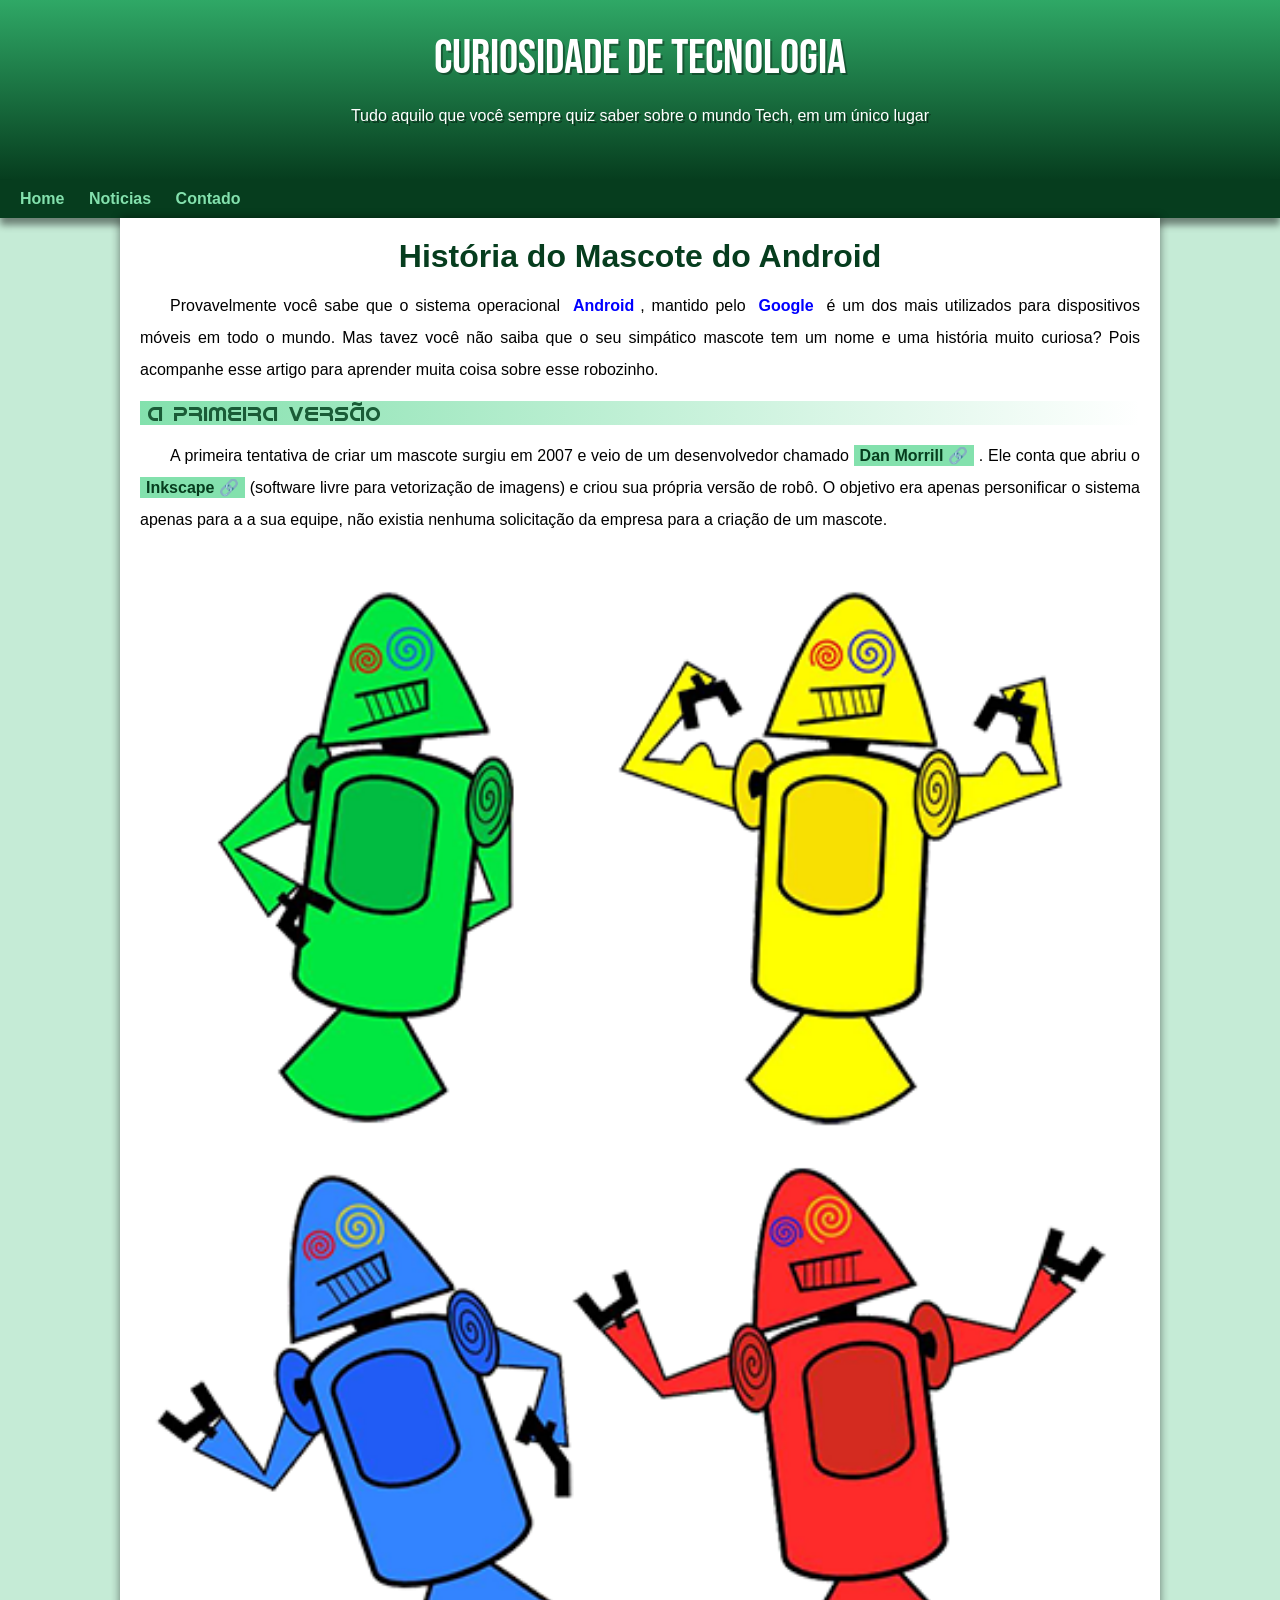
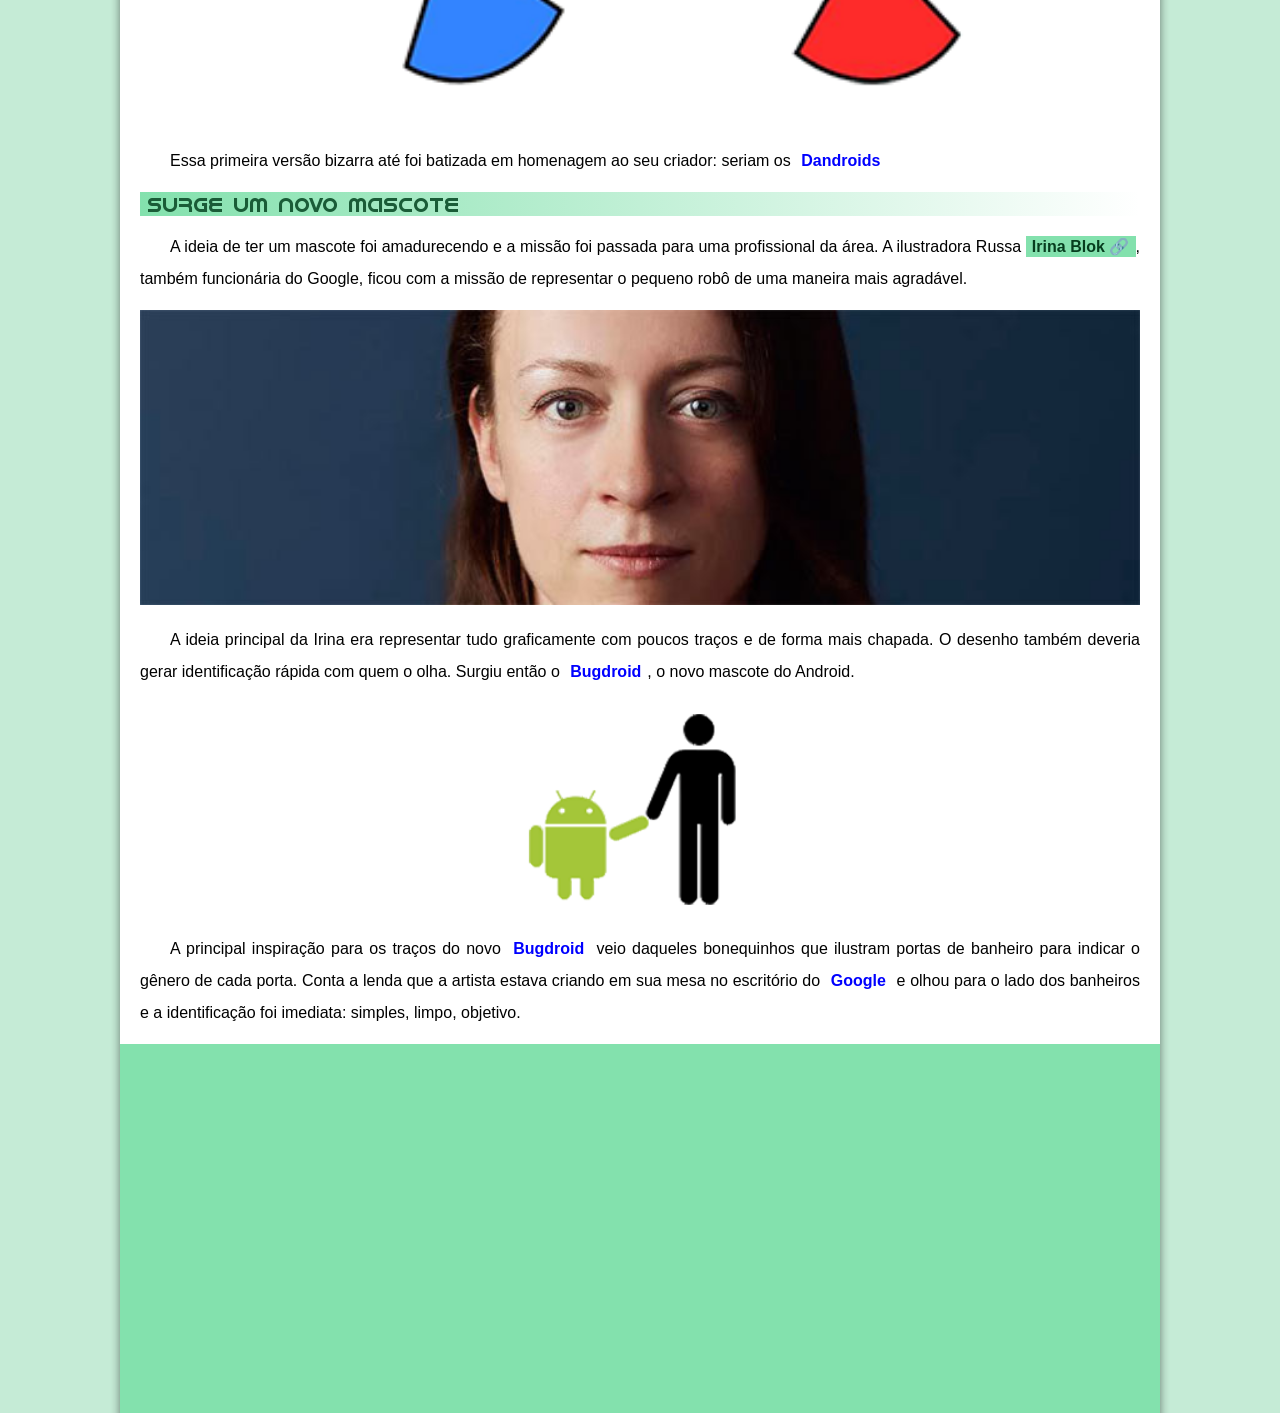
<file: index.html>
<!DOCTYPE html>
<html lang="pt-br">
<head>
    <meta charset="UTF-8">
    <meta http-equiv="X-UA-Compatible" content="IE=edge">
    <meta name="viewport" content="width=device-width, initial-scale=1.0">
    <title>Como surgiu o Mascote do Android</title>
    <link rel="shortcut icon" href="imagens/favicon.ico" type="image/x-icon">
    <link rel="stylesheet" href="estilos/style.css">
</head>
<body>
    <header>
        <h1>Curiosidade de Tecnologia</h1>
        <p>Tudo aquilo que você sempre quiz saber sobre o mundo Tech, em um único lugar</p>
    </header>
    <nav>
      
     <a href="#">Home</a>
     <a href="#">Noticias</a>
     <a href="#">Contado</a>
       
    </nav>
    <main>
        <article>
            <h1>História do Mascote do Android</h1>

            <p>Provavelmente você sabe que o sistema operacional <strong>Android</strong>, mantido pelo <strong>Google</strong> é um dos mais utilizados para dispositivos móveis em todo o mundo. Mas tavez você não saiba que o seu simpático mascote tem um nome e uma história muito curiosa? Pois acompanhe esse artigo para aprender muita coisa sobre esse robozinho.</p>

            <h2>A primeira versão</h2>

            <p>A primeira tentativa de criar um mascote surgiu em 2007 e veio de um desenvolvedor chamado <a href="https://androidcommunity.com/dan-morrill-shows-us-the-android-mascot-that-almost-was-20130103/" target="_blank" class="externo">Dan Morrill</a>
                . Ele conta que abriu o <a href="https://inkscape.org/pt-br/" target="_blank" class="externo">Inkscape</a> (software livre para vetorização de imagens) e criou sua própria versão de robô. O objetivo era apenas personificar o sistema apenas para a a sua equipe, não existia nenhuma solicitação da empresa para a criação de um mascote.</p>

            <picture>
                
                <source media="(max-width: 620px )" srcset="imagens/dan-droids-pq.png ">
                <img src="imagens/dan-droids.png" alt="primeiro mascte do android">
            
            </picture>

            <p>Essa primeira versão bizarra até foi batizada em homenagem ao seu criador: seriam os <strong>Dandroids</strong></p>

            <h2>Surge um novo mascote</h2>

            <p>A ideia de ter um mascote foi amadurecendo e a missão foi passada para uma profissional da área. A ilustradora Russa <a href="https://www.irinablok.com/" target="_blank" class="externo">Irina Blok</a>, também funcionária do Google, ficou com a missão de representar o pequeno robô de uma maneira mais agradável.</p>

           <picture>
               <source media="(max-width:620px )" srcset="imagens/irina-blok-pq.jpg">
               <img src="imagens/irina-blok.jpg" alt="Irina Blok, criadora do Bugdroid">
            </picture>

            <p>A ideia principal da Irina era representar tudo graficamente com poucos traços e de forma mais chapada. O desenho também deveria gerar identificação rápida com quem o olha. Surgiu então o <strong>Bugdroid</strong>, o novo mascote do Android.</p>

            <img src="imagens/bugdroid.png" class="pequena" alt="Bugdroid">

            <p>A principal inspiração para os traços do novo <strong>Bugdroid</strong> veio daqueles bonequinhos que ilustram portas de banheiro para indicar o gênero de cada porta. Conta a lenda que a artista estava criando em sua mesa no escritório do <strong>Google</strong> e olhou para o lado dos banheiros e a identificação foi imediata: simples, limpo, objetivo.</p>

            <div class="video"><iframe width="560" height="315" src="https://www.youtube.com/embed/62JB64aQC9A" title="YouTube video player" frameborder="0" allow="accelerometer; autoplay; clipboard-write; encrypted-media; gyroscope; picture-in-picture" allowfullscreen></iframe></div>
            
            <aside>
                <h3>Quer aprender mais?</h3> 
                
                <p>Outro assunto curioso em relação ao Android é que cada versão sempre foi nomeada em homenagem a um doce, em ordem alfabética a partir da versão 1.5 até a 9.0.</p>
                
                <ul>
                    <li>1.5 - <abbr title="Bolo de Copo">Cupcake</abbr></li>
                    <li>1.6 -<abbr title="Rosquinha"> Donut</abbr></li>
                    <li>3.0 - <abbr title="Bomba">Eclair</abbr></li>
                    <li>2.2 - <abbr title="Iorgute Congelado">Froyo</abbr></li>
                    <li>2.3 - <abbr title="Biscoito de Gengibre"> Gingerbread </abbr></li>
                    <li>3.0 - <abbr title="favo de mel">Honeycomb</abbr></li>
                    <li>4.0 - <abbr title="Sanduiche de Sorvete">Ice Cream Sandwich</abbr></li>
                    <li>4.1 - <abbr title="Jujuba">Jelly Bean</abbr></li>
                    <li>4.4 - <abbr title="KitKat">KitKat</abbr></li>
                    <li>5.0 - <abbr title="Pirulito">Lolipop</abbr></li>
                    <li>6.0 - <abbr title="Marshmallow">Marshmallow</abbr></li>
                    <li>7.0 - <abbr title="Torrone">Nougat</abbr></li>
                    <li>8.0 - <abbr title="Oreo">Oreo</abbr></li>
                    <li>9.0 -<abbr title="Torta"> Pie</abbr></li>
                </ul>
                
                <p>Infelizmente, o <strong>Android Q</strong> não existiu, pois o Google resolveu pôr fim a essa divertida prática e começou a usar numerações, o que deu origem ao Android 10.</p>
                
                <p>Acesse aqui o site <a href="https://www.android.com/intl/en_uk/history/" target="_blank" class="externo">Android History</a> para conhecer a sequência das versões "adocicadas" e o que cada uma trouxe para o sistema Android.</p>
            </aside>


            <p>Então é isso! Espero que você tenha gostado do nosso artigo com essa curiosidade sobre o sistema Android e seu simpático mascote.</p>
        </article>
    </main>
    <footer>
        <p>Site criado por <a href="https://gustavoguanabara.github.io/" target="_blank">Gustavo Guanabara</a> para o <a href="https://www.youtube.com/c/CursoemV%C3%ADdeo" target="_blank">CursoemVideo</a></p>
    </footer>
</body>
</html>
</file>
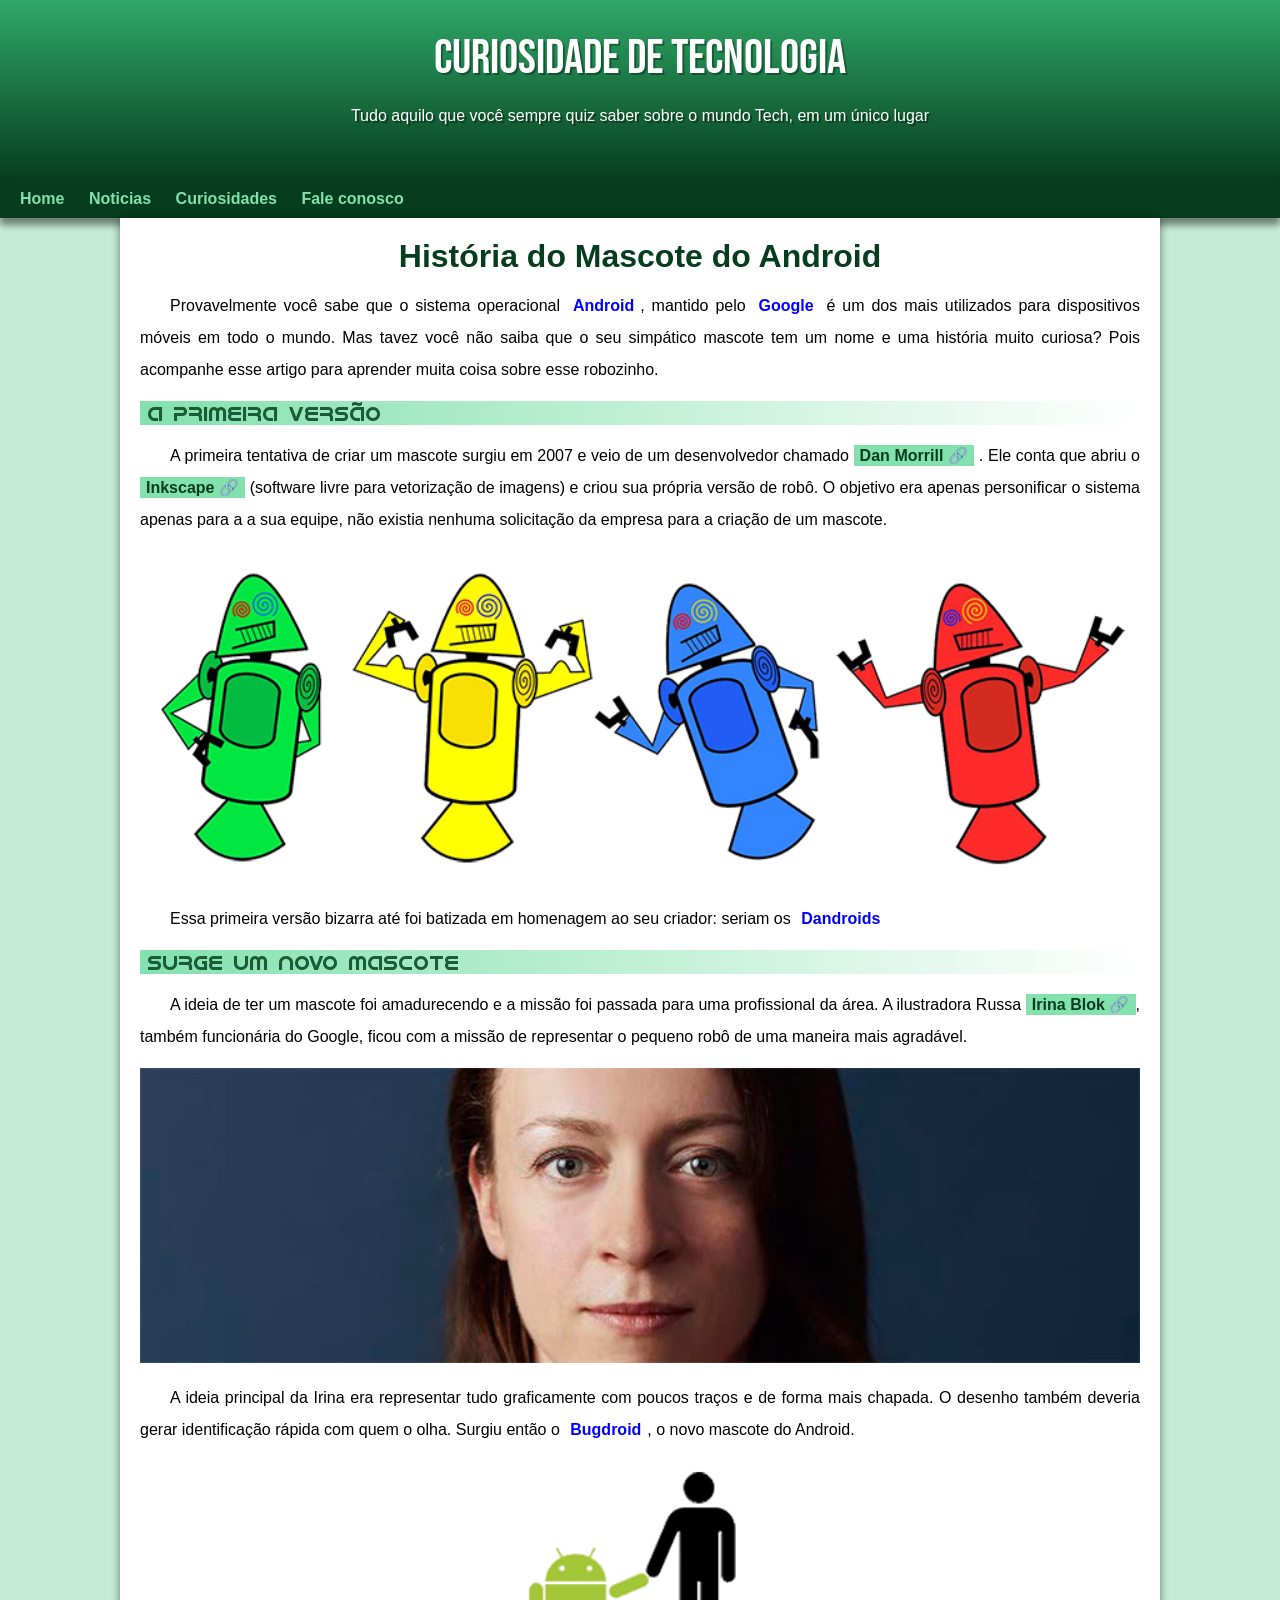
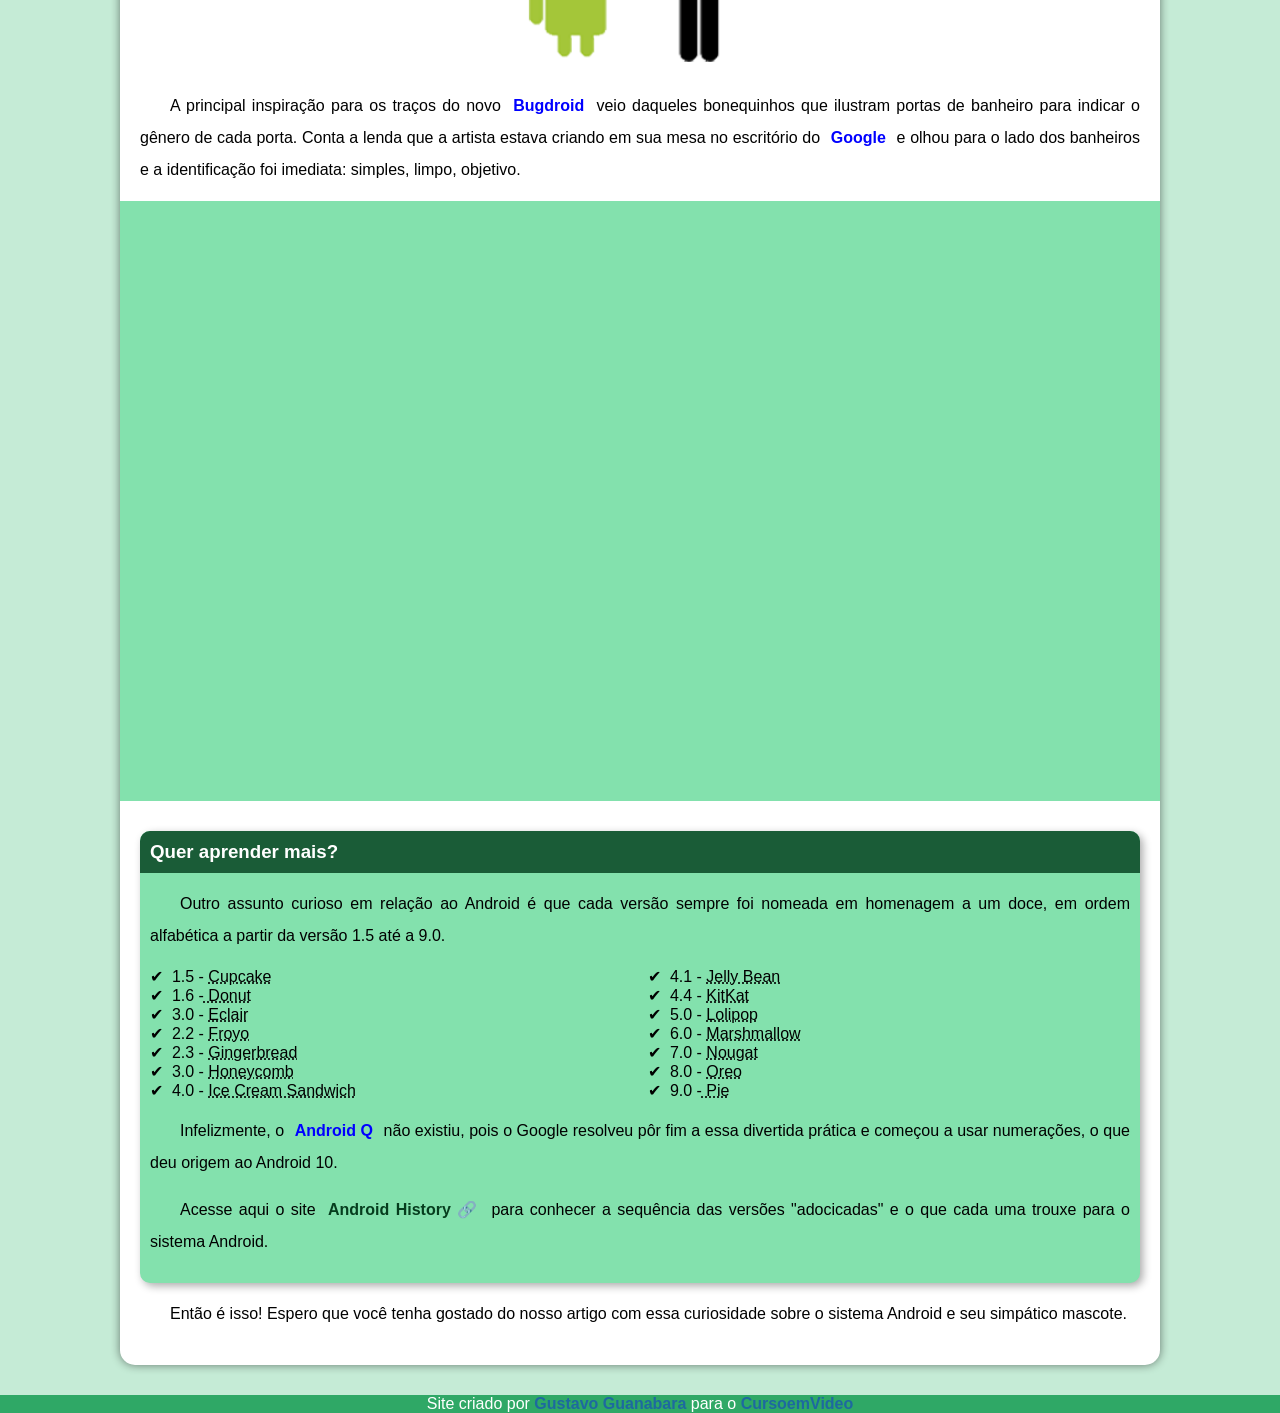
<file: index.html.html>
<!DOCTYPE html>
<html lang="pt-br">
<head>
    <meta charset="UTF-8">
    <meta http-equiv="X-UA-Compatible" content="IE=edge">
    <meta name="viewport" content="width=device-width, initial-scale=1.0">
    <title>Como surgiu o Mascote do Android</title>
    <link rel="shortcut icon" href="imagens/favicon.ico" type="image/x-icon">
    <link rel="stylesheet" href="estilos/style.css">
</head>
<body>
    <header>
        <h1>Curiosidade de Tecnologia</h1>
        <p>Tudo aquilo que você sempre quiz saber sobre o mundo Tech, em um único lugar</p>
    </header>
    <nav>
      
     <a href="#">Home</a>
     <a href="#">Noticias</a>
     <a href="#">Curiosidades</a>
     <a href="#">Fale conosco</a>
       
    </nav>
    <main>
        <article>
            <h1>História do Mascote do Android</h1>

            <p>Provavelmente você sabe que o sistema operacional <strong>Android</strong>, mantido pelo <strong>Google</strong> é um dos mais utilizados para dispositivos móveis em todo o mundo. Mas tavez você não saiba que o seu simpático mascote tem um nome e uma história muito curiosa? Pois acompanhe esse artigo para aprender muita coisa sobre esse robozinho.</p>

            <h2>A primeira versão</h2>

            <p>A primeira tentativa de criar um mascote surgiu em 2007 e veio de um desenvolvedor chamado <a href="https://androidcommunity.com/dan-morrill-shows-us-the-android-mascot-that-almost-was-20130103/" target="_blank" class="externo">Dan Morrill</a>
                . Ele conta que abriu o <a href="https://inkscape.org/pt-br/" target="_blank" class="externo">Inkscape</a> (software livre para vetorização de imagens) e criou sua própria versão de robô. O objetivo era apenas personificar o sistema apenas para a a sua equipe, não existia nenhuma solicitação da empresa para a criação de um mascote.</p>

            <picture>
                
                <source media="(max-width: 620px )" srcset="imagens/dan-droids-pq.png ">
                <img src="imagens/dan-droids.png" alt="primeiro mascte do android">
            
            </picture>

            <p>Essa primeira versão bizarra até foi batizada em homenagem ao seu criador: seriam os <strong>Dandroids</strong></p>

            <h2>Surge um novo mascote</h2>

            <p>A ideia de ter um mascote foi amadurecendo e a missão foi passada para uma profissional da área. A ilustradora Russa <a href="https://www.irinablok.com/" target="_blank" class="externo">Irina Blok</a>, também funcionária do Google, ficou com a missão de representar o pequeno robô de uma maneira mais agradável.</p>

           <picture>
               <source media="(max-width:620px )" srcset="imagens/irina-blok-pq.jpg">
               <img src="imagens/irina-blok.jpg" alt="Irina Blok, criadora do Bugdroid">
            </picture>

            <p>A ideia principal da Irina era representar tudo graficamente com poucos traços e de forma mais chapada. O desenho também deveria gerar identificação rápida com quem o olha. Surgiu então o <strong>Bugdroid</strong>, o novo mascote do Android.</p>

            <img src="imagens/bugdroid.png" class="pequena" alt="Bugdroid">

            <p>A principal inspiração para os traços do novo <strong>Bugdroid</strong> veio daqueles bonequinhos que ilustram portas de banheiro para indicar o gênero de cada porta. Conta a lenda que a artista estava criando em sua mesa no escritório do <strong>Google</strong> e olhou para o lado dos banheiros e a identificação foi imediata: simples, limpo, objetivo.</p>

            <div class="video"><iframe width="560" height="315" src="https://www.youtube.com/embed/62JB64aQC9A" title="YouTube video player" frameborder="0" allow="accelerometer; autoplay; clipboard-write; encrypted-media; gyroscope; picture-in-picture" allowfullscreen></iframe></div>
            
            <aside>
                <h3>Quer aprender mais?</h3> 
                
                <p>Outro assunto curioso em relação ao Android é que cada versão sempre foi nomeada em homenagem a um doce, em ordem alfabética a partir da versão 1.5 até a 9.0.</p>
                
                <ul>
                    <li>1.5 - <abbr title="Bolo de Copo">Cupcake</abbr></li>
                    <li>1.6 -<abbr title="Rosquinha"> Donut</abbr></li>
                    <li>3.0 - <abbr title="Bomba">Eclair</abbr></li>
                    <li>2.2 - <abbr title="Iorgute Congelado">Froyo</abbr></li>
                    <li>2.3 - <abbr title="Biscoito de Gengibre"> Gingerbread </abbr></li>
                    <li>3.0 - <abbr title="favo de mel">Honeycomb</abbr></li>
                    <li>4.0 - <abbr title="Sanduiche de Sorvete">Ice Cream Sandwich</abbr></li>
                    <li>4.1 - <abbr title="Jujuba">Jelly Bean</abbr></li>
                    <li>4.4 - <abbr title="KitKat">KitKat</abbr></li>
                    <li>5.0 - <abbr title="Pirulito">Lolipop</abbr></li>
                    <li>6.0 - <abbr title="Marshmallow">Marshmallow</abbr></li>
                    <li>7.0 - <abbr title="Torrone">Nougat</abbr></li>
                    <li>8.0 - <abbr title="Oreo">Oreo</abbr></li>
                    <li>9.0 -<abbr title="Torta"> Pie</abbr></li>
                </ul>
                
                <p>Infelizmente, o <strong>Android Q</strong> não existiu, pois o Google resolveu pôr fim a essa divertida prática e começou a usar numerações, o que deu origem ao Android 10.</p>
                
                <p>Acesse aqui o site <a href="https://www.android.com/intl/en_uk/history/" target="_blank" class="externo">Android History</a> para conhecer a sequência das versões "adocicadas" e o que cada uma trouxe para o sistema Android.</p>
            </aside>


            <p>Então é isso! Espero que você tenha gostado do nosso artigo com essa curiosidade sobre o sistema Android e seu simpático mascote.</p>
        </article>
    </main>
    <footer>
        <p>Site criado por <a href="https://gustavoguanabara.github.io/" target="_blank">Gustavo Guanabara</a> para o <a href="https://www.youtube.com/c/CursoemV%C3%ADdeo" target="_blank">CursoemVideo</a></p>
    </footer>
</body>
</html>
</file>
<file: estilos/style.css>
@charset "UTF8";
/* 
#c5ebd6
#83e1ad
#3ddc84
#2fa866
#1a5c37
#063d1e
*/

@import url('https://fonts.googleapis.com/css2?family=Bebas+Neue&display=swap');

@font-face {
    font-family: 'Android';
    src: url('../fontes/idroid.otf') format('opentype');
    font-weight: normal;
}

:root{
    --cor00: #c5ebd6;
    --cor01: #83e1ad;
    --cor02: #3ddc84;
    --cor03: #2fa866;
    --cor04: #1a5c37;
    --cor05: #063d1e;

    --fonte-padrao: Arial, verdana, Helvetica, sans-serif;
    --fonte-destaque:'Bebas Neue', cursive;
    --fonte-android: 'Android', cursive;
}
*{
    margin: 0px;
    padding: 0px;
}
body{
    background-color: #c5ebd6;
    font-family: var(--fonte-padrao);
    
}
a.externo::after{
    content: '\00A0\1F517';
}
header{
    background-image: linear-gradient(to bottom, var(--cor03), var(--cor05));
    color: white;
    min-height: 150px;
    text-align: center;
    padding-top: 30px;

}

header > h1{ 
    
    font-family: var(--fonte-destaque);
    font-weight: normal;
    margin-bottom: 20px;
    font-size: 3em;
    text-shadow: 2px 2px 0px rgba(0, 0, 0, 0.33);
    
   
}
header > p{
    font-family: var(--fonte-padrao);
    font-size: 1em;
    max-width: 600px;
    padding-left: 10px;
    padding-right: 10px;
    margin: auto;
    text-shadow: 2px 2px 0px rgba(0, 0, 0, 0.412);
}
nav {
    background-color: var(--cor05);
    padding: 10px;
    box-shadow: 0px 7px 7px rgba(0, 0, 0, 0.453);
    
}
nav > a{
    color: var(--cor01);
    padding: 10px;
    border-radius: 5px;
    text-decoration: none;
    font-weight: bold;
    transition-duration: .5s;
}
nav > a:hover{
    background-color: var(--cor03);
    color: var(--cor05);
}
main{
    margin: auto;
    min-width: 300px;
    max-width: 1000px;
    margin-bottom: 30px;
    background-color: white;
    padding: 20px;
    box-shadow: 0px 0px 10px rgba(0, 0, 0, 0.487) ;
    border-bottom-left-radius: 15px;
    border-bottom-right-radius: 15px;
}
main img{
    width: 100%;
}
main img.pequena{
    max-width: 330px;
    margin: auto;
    display: block;
}
div.video{
    background-color: var(--cor01);
    margin: 0px -20px 30px -20px;
    padding: 20px;
    padding-bottom: 58%;
    position: relative;
}
div.video > iframe{
    position:absolute;
    top: 5%;
    left: 5%;
    width:90% ;
    height: 90% ;

}
main  h1{
    color: var(--cor05);
    font-weight:bolder;
    font-family: var(--fonte-padrao);
    font-size: 2em;
    text-align: center;
    
}
main h2{
    font-family: var(--fonte-android);
    font-weight: normal;
    color: var(--cor04);
    font-size: 1.3em;
    background-image: linear-gradient(to right, var(--cor01), transparent); 
    text-indent: 8px;
}
main p{
    margin: 15px 0px;
    text-align: justify;
    text-indent: 30px;
    font-size: 1em;
    line-height: 2em;
}
main strong{
    color: blue;
    font-weight: bold;
    padding: 2px 6px;
}
main a{
    text-decoration: none;
    font-weight: bold;
    color: var(--cor05);
    background-color: var(--cor01);
    padding: 2px 6px;


}
main a:hover{
    color: var(--cor04);
    text-decoration: underline;
}
aside > h3{
    background-color: var(--cor04);
    color: white;
    padding: 10px;
    margin: -10px -10px 0px -10px;
    border-radius: 10px 10px 0px 0px;

}
aside{
    background-color: var(--cor01);
    padding: 10px;
    border-radius: 10px;
    box-shadow: 3px 3px 8px rgba(0, 0, 0, 0.33);
}

aside > ul{
    list-style-type: '\2714\00A0\00A0';
    list-style-position: inside;
    columns: 2;
}
footer{
    background-color: var(--cor03);
    color: white;
    text-align: center;
}
footer a {
    color:rgba(0, 0, 255, 0.378);
    font-weight: bold;
    text-decoration: none;

}
footer a:hover{
    text-decoration: underline;
    color: var(--cor02);
}
</file>
